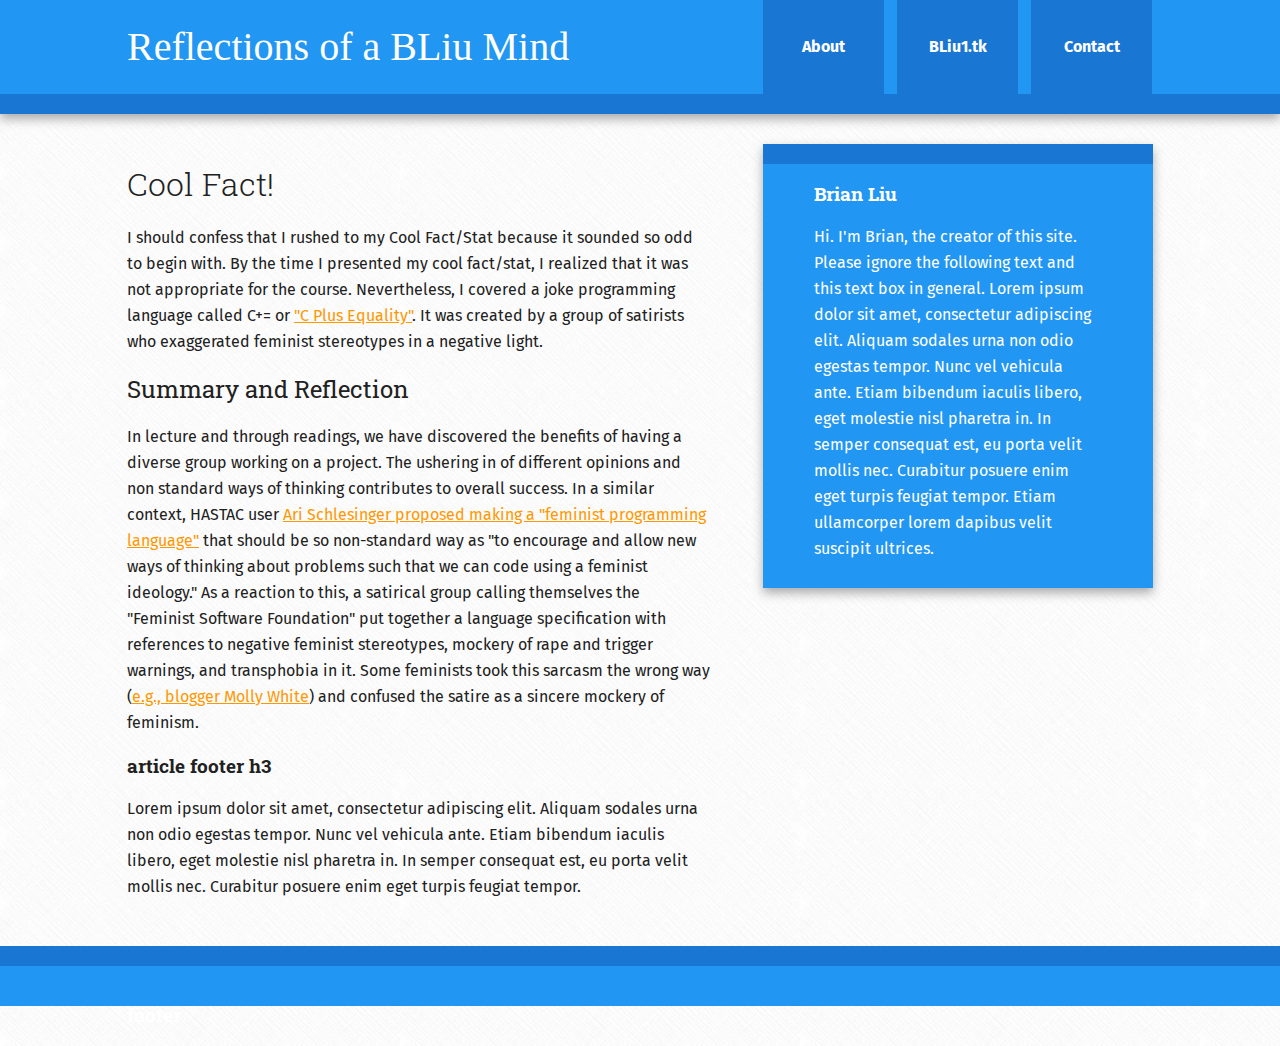
<file: post.html>
<!doctype html>
<!--[if lt IE 7]>      <html class="no-js lt-ie9 lt-ie8 lt-ie7" lang=""> <![endif]-->
<!--[if IE 7]>         <html class="no-js lt-ie9 lt-ie8" lang=""> <![endif]-->
<!--[if IE 8]>         <html class="no-js lt-ie9" lang=""> <![endif]-->
<!--[if gt IE 8]><!--> <html class="no-js" lang=""> <!--<![endif]-->
    <head>
        <meta charset="utf-8">
        <meta http-equiv="X-UA-Compatible" content="IE=edge,chrome=1">
        <title>Reflections of a BLiu Mind</title>
        <meta name="description" content="">
        <meta name="viewport" content="width=device-width, initial-scale=1">
        <link rel="apple-touch-icon" href="apple-touch-icon.png">

        <link href="https://fonts.googleapis.com/css?family=Alegreya:700|Fira+Sans:400,400i,700,700i|Roboto+Slab:300" rel="stylesheet">
        <link rel="stylesheet" href="css/normalize.min.css">
        <link rel="stylesheet" href="css/main.css">

        <script src="js/vendor/modernizr-2.8.3-respond-1.4.2.min.js"></script>
    </head>
    <body>
        <!--[if lt IE 8]>
            <p class="browserupgrade">You are using an <strong>outdated</strong> browser. Please <a href="http://browsehappy.com/">upgrade your browser</a> to improve your experience.</p>
        <![endif]-->

        <div class="header-container">
            <header class="wrapper clearfix">
                <h1 class="title"><a href="index.html">Reflections of a BLiu Mind</a></h1>
                <nav>
                    <ul>
                        <li><a href="index.html#about">About</a></li>
                        <li><a href="http://bliu1.tk">BLiu1.tk</a></li>
                        <li><a href="mailto:liubrian1998@yahoo.com">Contact</a></li>
                    </ul>
                </nav>
            </header>
        </div>

        <div class="main-container">
            <div class="main wrapper clearfix">

                <article>
                    <header>
                        <h1>Cool Fact!</h1>
                        <p>I should confess that I rushed to my Cool Fact/Stat because it sounded so odd to begin with. By the time I presented my cool fact/stat, I realized that it was not appropriate for the course. Nevertheless, I covered a joke programming language called C+= or <a href="https://github.com/ErisBlastar/cplusequality">"C Plus Equality"</a>. It was created by a group of satirists who exaggerated feminist stereotypes in a negative light.</p>
                    </header>
                    <section>
                        <h2>Summary and Reflection</h2>
                        <p>In lecture and through readings, we have discovered the benefits of having a diverse group working on a project. The ushering in of different opinions and non standard ways of thinking contributes to overall success. In a similar context, HASTAC user <a href="https://www.hastac.org/blogs/ari-schlesinger/2013/11/26/feminism-and-programming-languages">Ari Schlesinger proposed making a "feminist programming language"</a> that should be so non-standard way as "to encourage and allow new ways of thinking about problems such that we can code using a feminist ideology." As a reaction to this, a satirical group calling themselves the "Feminist Software Foundation" put together a language specification with references to negative feminist stereotypes, mockery of rape and trigger warnings, and transphobia in it. Some feminists took this sarcasm the wrong way (<a href="http://blog.mollywhite.net/why-im-not-laughing-at-c-plus-equality/">e.g., blogger Molly White</a>) and confused the satire as a sincere mockery of feminism.</p>
                        <p></p>
                    </section>
                    <footer>
                        <h3>article footer h3</h3>
                        <p>Lorem ipsum dolor sit amet, consectetur adipiscing elit. Aliquam sodales urna non odio egestas tempor. Nunc vel vehicula ante. Etiam bibendum iaculis libero, eget molestie nisl pharetra in. In semper consequat est, eu porta velit mollis nec. Curabitur posuere enim eget turpis feugiat tempor.</p>
                    </footer>
                </article>

                <aside>
                    <h3>Brian Liu</h3>
                    <p>Hi. I'm Brian, the creator of this site. Please ignore the following text and this text box in general. Lorem ipsum dolor sit amet, consectetur adipiscing elit. Aliquam sodales urna non odio egestas tempor. Nunc vel vehicula ante. Etiam bibendum iaculis libero, eget molestie nisl pharetra in. In semper consequat est, eu porta velit mollis nec. Curabitur posuere enim eget turpis feugiat tempor. Etiam ullamcorper lorem dapibus velit suscipit ultrices.</p>
                </aside>

            </div> <!-- #main -->
        </div> <!-- #main-container -->

        <div class="footer-container">
            <footer class="wrapper">
                <h3>footer</h3>
            </footer>
        </div>

        <script src="//ajax.googleapis.com/ajax/libs/jquery/1.11.2/jquery.min.js"></script>
        <script>window.jQuery || document.write('<script src="js/vendor/jquery-1.11.2.min.js"><\/script>')</script>

        <script src="js/main.js"></script>
    </body>
</html>
</file>
<file: css/main.css>
/*! Using HTML5 Boilerplate v5.0 | MIT License | http://h5bp.com/ */

html {
    color: #212121;
    font-size: 1em;
    line-height: 1.4;
}

::-moz-selection {
    background: #b3d4fc;
    text-shadow: none;
}

::selection {
    background: #b3d4fc;
    text-shadow: none;
}

hr {
    display: block;
    height: 1px;
    border: 0;
    border-top: 1px solid #BDBDBD;
    margin: 1em 0 1.618em 0;
    padding: 0;
}

audio,
canvas,
iframe,
img,
svg,
video {
    vertical-align: middle;
}

fieldset {
    border: 0;
    margin: 0;
    padding: 0;
}

textarea {
    resize: vertical;
}

.browserupgrade {
    margin: 0.2em 0;
    background: #ccc;
    color: #000;
    padding: 0.2em 0;
}


/* ===== Initializr Styles ==================================================
   Author: Jonathan Verrecchia - verekia.com/initializr/responsive-template
   Tweaked: Brian Liu
   ========================================================================== */

body {
    background: url(../img/background.png);
    font: 16px/26px "Fira Sans", Helvetica, Helvetica Neue, Arial;
}

.wrapper {
    width: 90%;
    margin: 0 5%;
}

/* ===================
    ALL: Orange Theme
   =================== */
/*
.header-container {
    border-bottom: 20px solid #e44d26;
}

.footer-container,
.main aside {
    border-top: 20px solid #e44d26;
}

.header-container,
.footer-container,
.main aside {
    background: #f16529;
}

.title {
    color: white;
}
*/
/* ========================================
    ALL: Material Design Blue/Orange Theme
   ======================================== */

.header-container {
    border-bottom: 20px solid #1976D2;
}

.footer-container,
.main aside {
    border-top: 20px solid #1976D2;
}

nav a {
    color: white;
    background: #1976D2;
}

.header-container,
.footer-container,
.main aside {
    background: #2196F3;
}

.header-container a,
.footer-container a:hover,
.main aside a:hover {
    color: white;
    text-decoration: none;
}

.header-container a:hover,
.footer-container a,
.main aside a {
    color: white;
    text-decoration: underline;
}

.title {
    color: white;
}

.main-container a {
    color: #FF9800;
}

/* ==============
    MOBILE: Menu
   ============== */

nav ul {
    margin: 0;
    padding: 0;
    list-style-type: none;
}

nav a {
    display: block;
    margin-bottom: 10px;
    padding: 6px 0;

    text-align: center;
    text-decoration: none;
    font-weight: bold;
}

nav a:hover,
nav a:visited {
    color: white;
}

nav a:hover {
    text-decoration: underline;
}

/* ==============
    MOBILE: Main
   ============== */

.main {
    padding: 30px 0;
}

.main article h1 {
    font-size: 2em;
}

.main aside {
    color: white;
    padding: 0px 5% 10px;
}

.main aside + aside {
    margin-top: 30px;
}

.footer-container footer {
    color: white;
    padding: 20px 0;
}

/* ===============
    ALL: IE Fixes
   =============== */

.ie7 .title {
    padding-top: 20px;
}

/* ==========================================================================
   Author's custom styles
   ========================================================================== */

h1, h2, h3, h4, h5, h6 {
    font-family: "Roboto Slab", serif;
    line-height: 1.2;
}

h1.title {
    font-family: "Alegreya Sans";
    font-weight: 400;
    line-height: 1;
    font-size: 2.5em;
}

article h1 {
    font-weight: 300;
}

article h2 {
    font-weight: 400;
}

.secondary {
    color: rgba(255, 255, 255, 0.7);
}

button[type=button] {
    background: #FF9800;
    border: 0;
    border-radius: 2px;
    height: 36px;
    min-width: 64px;
    margin: 0 8px 16px 8px;
    padding: 0 8px;
    transition: background-color 0.1s, box-shadow 0.1s;
    white-space: nowrap;
    -webkit-user-select: none;  /* Chrome all / Safari all */
    -moz-user-select: none;     /* Firefox all */
    -ms-user-select: none;      /* IE 10+ */
    user-select: none;          /* Likely future */
}

button[type=button]:active {
    background: #FFAB40;
}

button[type=button] > a {
    width: 100%;
    height: 100%;
    color: white;
    text-decoration: none;
    line-height: 39px;
}

article img {
    width: 100%;
}

.embed-container.docs {
    width: 100;
    margin-bottom: 30px;
}

.embed-container.docs iframe {
    width: 100%;
}

/* https://www.smashingmagazine.com/2014/02/making-embedded-content-work-in-responsive-design/ */

.embed-container.slides,
.embed-container.video {
    position: relative;
    padding-top: 56.25%;
    padding-bottom: 29px;
    height: 0;
    overflow: hidden;
    margin-bottom: 30px;
}

.embed-container.slides iframe,
.embed-container.video iframe {
    position: absolute;
    top: 0;
    left: 0;
    width: 100%;
    height: 100%;
}

.embed-container.video {
    padding-bottom: 0;
}

/* Thanks, Smashing Mag */

.footer-container h3 {
    float: left;
}

.footer-container h3 + h3 {
    float: right;
}












/* ==========================================================================
   Media Queries
   ========================================================================== */

@media only screen and (min-width: 480px) {

/* ====================
    INTERMEDIATE: Menu
   ==================== */

    nav a {
        float: left;
        width: 27%;
        margin: 0 1.7%;
        padding: 16px 2%;
        margin-bottom: 0;
    }

    nav li:first-child a {
        margin-left: 0;
    }

    nav li:last-child a {
        margin-right: 0;
    }

/* ========================
    INTERMEDIATE: IE Fixes
   ======================== */

    nav ul li {
        display: inline;
    }

    .oldie nav a {
        margin: 0 0.7%;
    }
}

@media only screen and (min-width: 768px) {

/* ====================
    WIDE: CSS3 Effects
   ==================== */

    .header-container,
    .main aside {
        -webkit-box-shadow: 0 5px 10px #aaa;
           -moz-box-shadow: 0 5px 10px #aaa;
                box-shadow: 0 5px 10px #aaa;
    }

    button[type=button] {
        -webkit-box-shadow: 0 2px 5px #aaa;
           -moz-box-shadow: 0 2px 5px #aaa;
                box-shadow: 0 2px 5px #aaa;
    }

    button[type=button]:hover {
        -webkit-box-shadow: 0 5px 10px #aaa;
           -moz-box-shadow: 0 5px 10px #aaa;
                box-shadow: 0 5px 10px #aaa;
    }

/* ============
    WIDE: Menu
   ============ */

    .title {
        float: left;
    }

    nav {
        float: right;
        width: 38%;
    }

    nav a {
        padding: 34px 2%;
    }

/* ============
    WIDE: Main
   ============ */

    .main article {
        float: left;
        width: 57%;
    }

    .main aside {
        float: right;
        width: 28%;
    }
}

@media only screen and (min-width: 1140px) {

/* ===============
    Maximal Width
   =============== */

    .wrapper {
        width: 1026px; /* 1140px - 10% for margins */
        margin: 0 auto;
    }
}

/* ==========================================================================
   Helper classes
   ========================================================================== */

.hidden {
    display: none !important;
    visibility: hidden;
}

.visuallyhidden {
    border: 0;
    clip: rect(0 0 0 0);
    height: 1px;
    margin: -1px;
    overflow: hidden;
    padding: 0;
    position: absolute;
    width: 1px;
}

.visuallyhidden.focusable:active,
.visuallyhidden.focusable:focus {
    clip: auto;
    height: auto;
    margin: 0;
    overflow: visible;
    position: static;
    width: auto;
}

.invisible {
    visibility: hidden;
}

.clearfix:before,
.clearfix:after {
    content: " ";
    display: table;
}

.clearfix:after {
    clear: both;
}

.clearfix {
    *zoom: 1;
}

/* ==========================================================================
   Print styles
   ========================================================================== */

@media print {
    *,
    *:before,
    *:after {
        background: transparent !important;
        color: #000 !important;
        box-shadow: none !important;
        text-shadow: none !important;
    }

    a,
    a:visited {
        text-decoration: underline;
    }

    a[href]:after {
        content: " (" attr(href) ")";
    }

    abbr[title]:after {
        content: " (" attr(title) ")";
    }

    a[href^="#"]:after,
    a[href^="javascript:"]:after {
        content: "";
    }

    pre,
    blockquote {
        border: 1px solid #999;
        page-break-inside: avoid;
    }

    thead {
        display: table-header-group;
    }

    tr,
    img {
        page-break-inside: avoid;
    }

    img {
        max-width: 100% !important;
    }

    p,
    h2,
    h3 {
        orphans: 3;
        widows: 3;
    }

    h2,
    h3 {
        page-break-after: avoid;
    }
}
</file>
